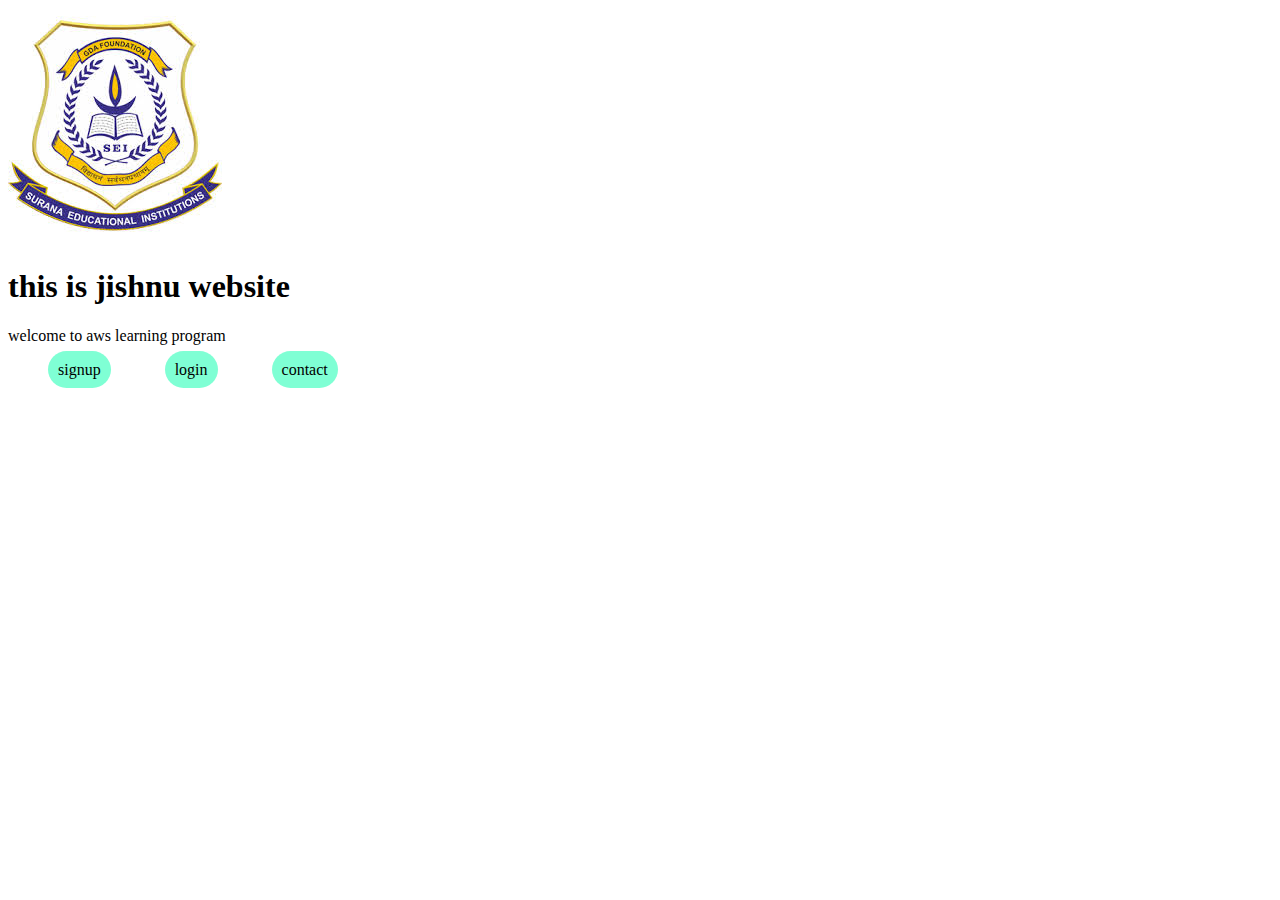
<file: index.html>
<!DOCTYPE html>
<html lang="en">
<head>
    <meta charset="UTF-8">
    <meta name="viewport" content="width=device-width, initial-scale=1.0">
    <link rel="stylesheet" href="style.css">
    <title>Document</title>
</head>
<body>
    <img src="logo.jpg"> 
    <h1>this is jishnu website</h1>
    <p>welcome to aws learning program</p>
    <nav>
        <ul>
            <li><a href="signup.html">signup</a></li>
            <li><a href="login.html">login</a></li>
            <li><a href="contact.html">contact</a></li>
        </ul>
    </nav>
</body>
</html>
</file>
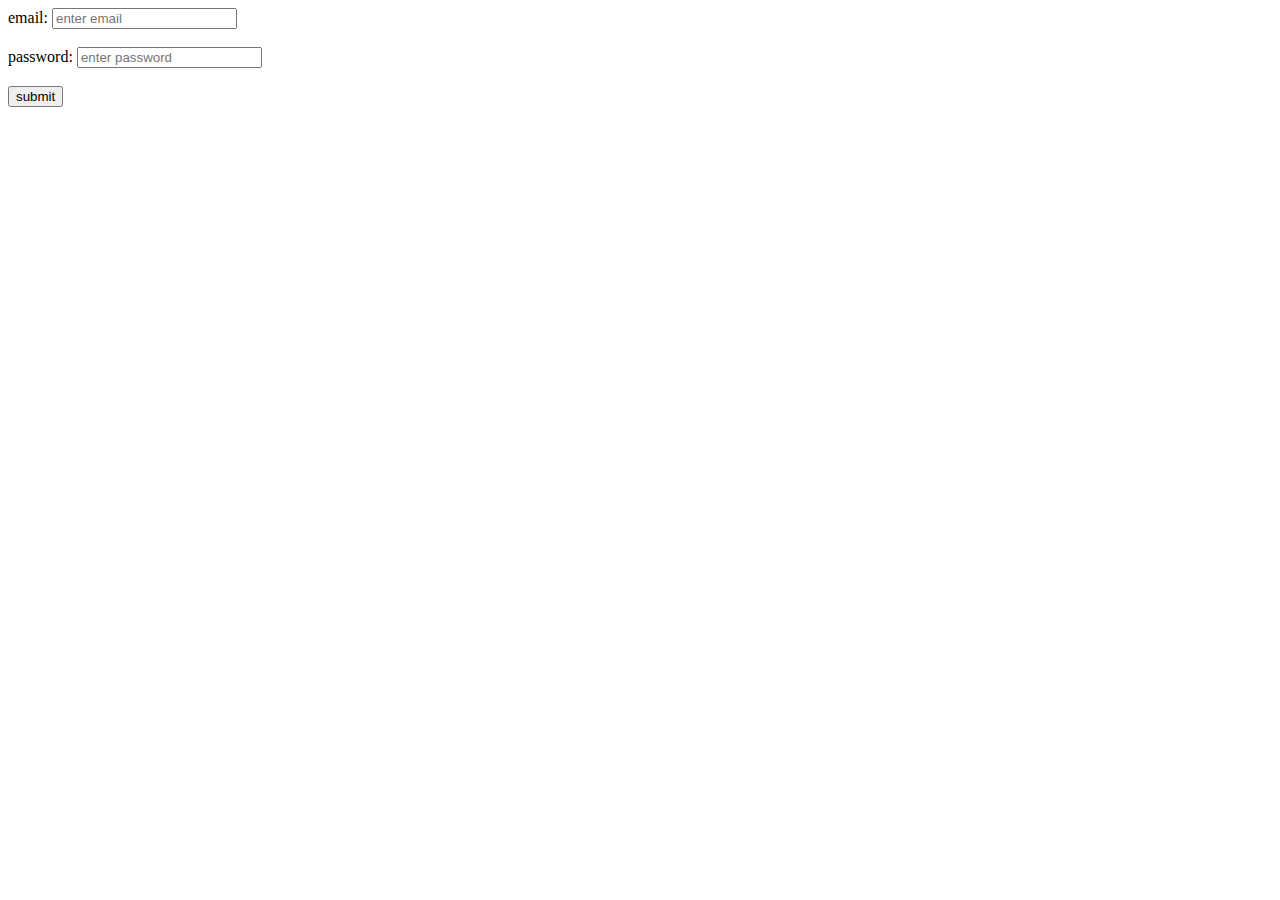
<file: login.html>
<!DOCTYPE html>
<html lang="en">
<head>
    <meta charset="UTF-8">
    <meta name="viewport" content="width=device-width, initial-scale=1.0">
    <title>Document</title>
</head>
<body>
    <label>email:</label>
    <input type="email" placeholder="enter email"><br><br>

    <label>password:</label>
    <input type="password" placeholder="enter password"><br><br>

    <button>submit</button>
 
</body>
</html>
</file>
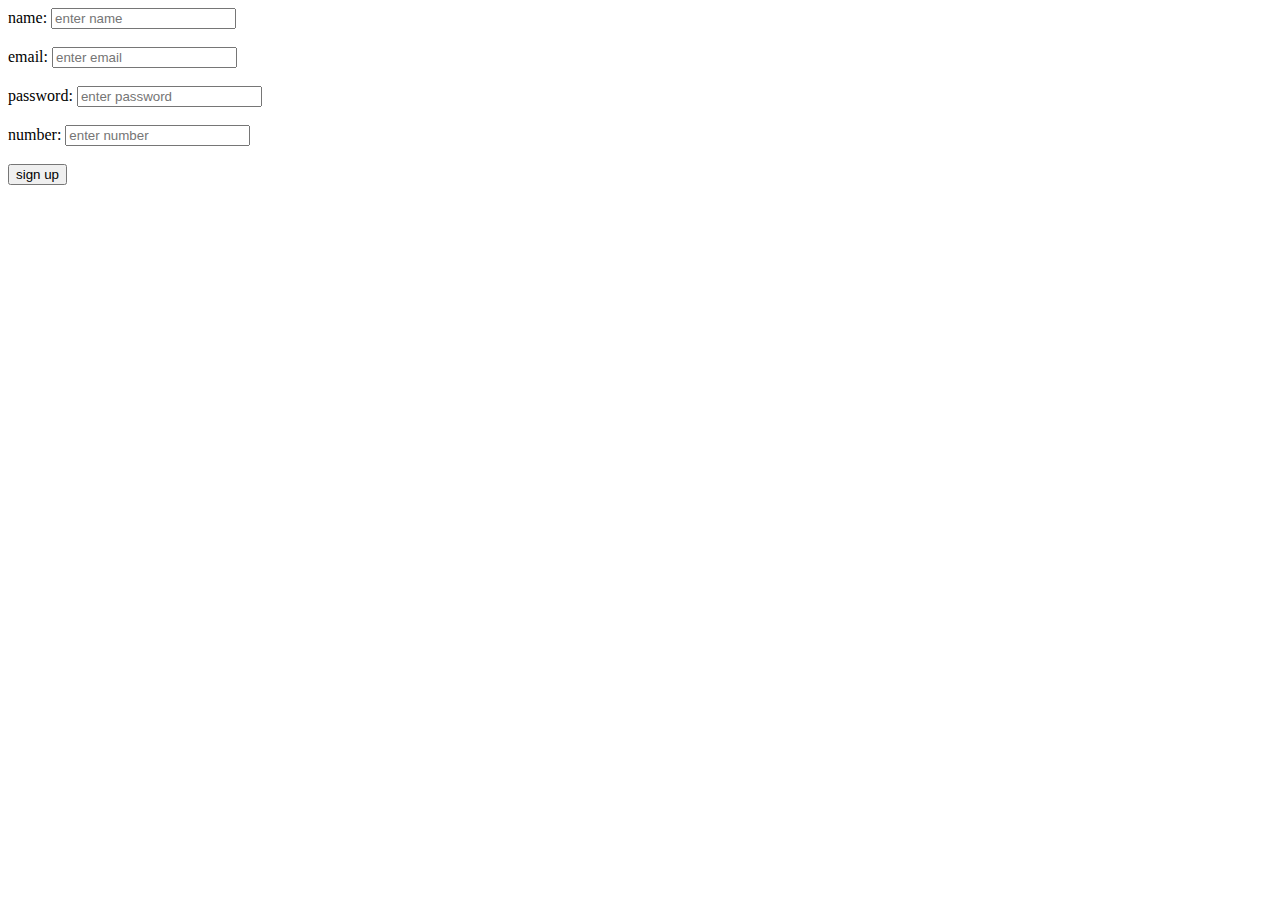
<file: signup.html>
<!DOCTYPE html>
<html lang="en">
<head>
    <meta charset="UTF-8">
    <meta name="viewport" content="width=device-width, initial-scale=1.0">
    <title>Document</title>
</head>
<body>
    <label>name:</label>
    <input type="text" placeholder="enter name"><br><br>

    <label>email:</label>
    <input type="email" placeholder="enter email"><br><br>

    <label>password:</label>
    <input type="password" placeholder="enter password"><br><br>

    <label>number:</label>
    <input type="number" placeholder="enter number"><br><br>

    <button>sign up</button>
</body>
</html>
</file>
<file: style.css>
li{
    display: inline-block;
    padding-right: 50px;
}
a {
    text-decoration: none;
    background-color: aquamarine;
    color: black;
    padding: 10px;
border-radius: 200px;
}
</file>
